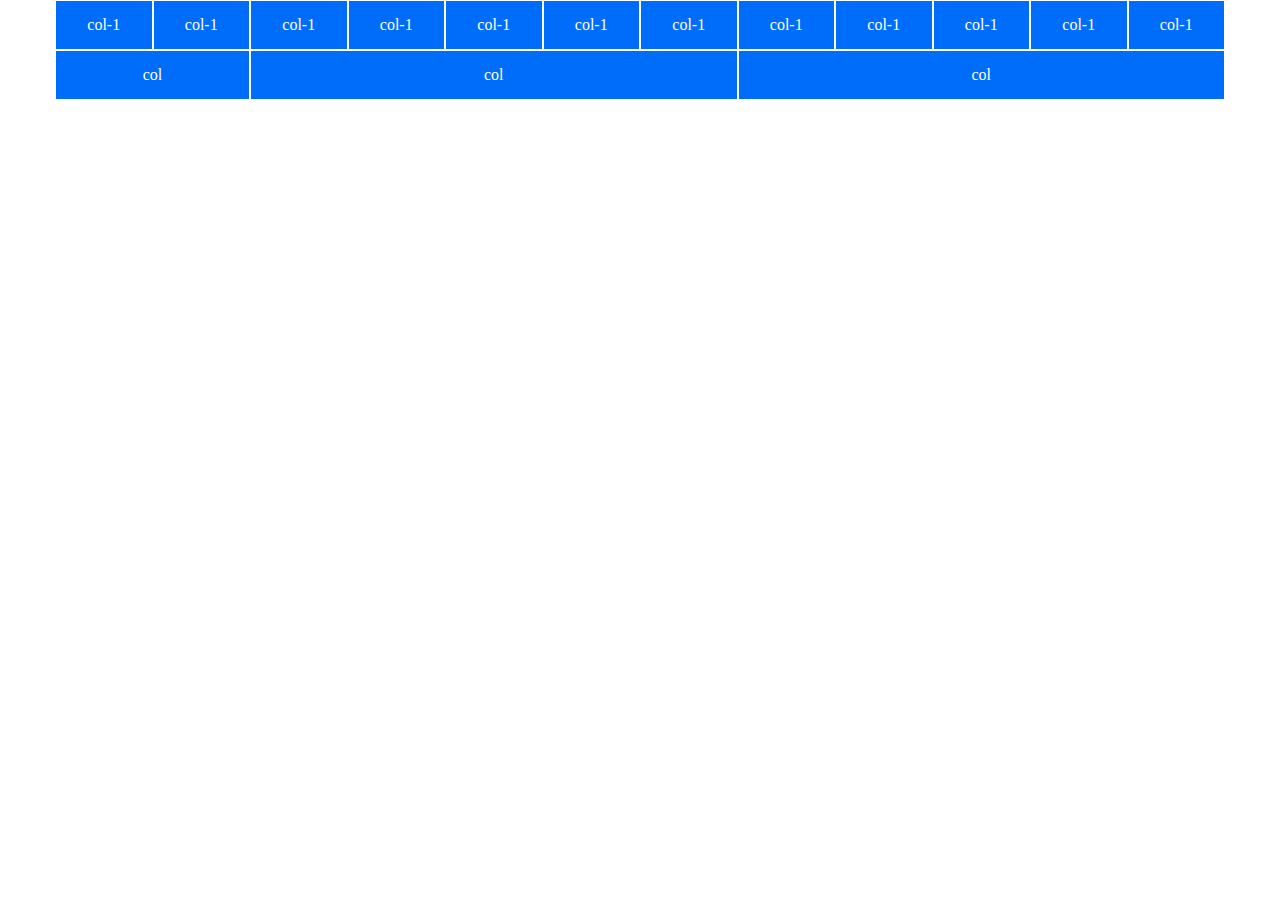
<file: index.html>
<!DOCTYPE html>
<html lang="en">
<head>
    <meta charset="UTF-8">
    <meta http-equiv="X-UA-Compatible" content="IE=edge">
    <meta name="viewport" content="width=device-width, initial-scale=1.0">
    <link rel="stylesheet" href="./css/12bool.css">
    <link rel="stylesheet" href="./css/style.css">
    <title>Document</title>
</head>
<body>
    <div class="container">
        <div class="row">
            <div class="debug col-1 row center_content">col-1</div>
            <div class="debug col-1 row center_content">col-1</div>
            <div class="debug col-1 row center_content">col-1</div>
            <div class="debug col-1 row center_content">col-1</div>
            <div class="debug col-1 row center_content">col-1</div>
            <div class="debug col-1 row center_content">col-1</div>
            <div class="debug col-1 row center_content">col-1</div>
            <div class="debug col-1 row center_content">col-1</div>
            <div class="debug col-1 row center_content">col-1</div>
            <div class="debug col-1 row center_content">col-1</div>
            <div class="debug col-1 row center_content">col-1</div>
            <div class="debug col-1 row center_content">col-1</div>
        </div>

        <div class="row">
            <div class="debug col-2 row center_content">col</div>
            <div class="debug col-5 row center_content">col</div>
            <div class="debug col-5 row center_content">col</div>
        </div>
    </div>
</body>
</html>
</file>
<file: css/12bool.css>
*{
    margin: 0;
    padding: 0;
    box-sizing: border-box;
}

.container{
    max-width: 1170px;
    margin: 0 auto;
}
/*margin padding*/

.p1{
    padding: 1rem;
}

.mt1{
    margin-top: 1rem;
}

/*common*/
.row{
    display: flex;
}

.center_content{
    justify-content: center;
    align-items: center;
}

/*col*/

[class^="col-"]{
    display: flex;
    flex-direction: column;
    flex-wrap: wrap;
}

.col-1{
    flex-basis: calc( (100% / 12) *1 );
}

.col-2{
    flex-basis: calc( (100% / 12) *2 );
}

.col-3{
    flex-basis: calc( (100% / 12) *3 );
}

.col-4{
    flex-basis: calc( (100% / 12) *4 );
}

.col-5{
    flex-basis: calc( (100% / 12) *5 );
}

.col-6{
    flex-basis: calc( (100% / 12) *6 );
}

.col-7{
    flex-basis: calc( (100% / 12) *7 );
}

.col-8{
    flex-basis: calc( (100% / 12) *8 );
}

.col-9{
    flex-basis: calc( (100% / 12) *9 );
}

.col-10{
    flex-basis: calc( (100% / 12) *10 );
}

.col-11{
    flex-basis: calc( (100% / 12) *11 );
}

.col-12{
    flex-basis: calc( (100% / 12) *12 );
}

/*offset*/

.col-offset-1{
    margin-left: calc( (100% / 12) *1 );
}

.col-offset-2{
    margin-left: calc( (100% / 12) *2 );
}

.col-offset-3{
    margin-left: calc( (100% / 12) *3 );
}

.col-offset-4{
    margin-left: calc( (100% / 12) *4 );
}

.col-offset-5{
    margin-left: calc( (100% / 12) *5 );
}

.col-offset-6{
    margin-left: calc( (100% / 12) *6 );
}

.col-offset-7{
    margin-left: calc( (100% / 12) *7 );
}

.col-offset-8{
    margin-left: calc( (100% / 12) *8 );
}

.col-offset-9{
    margin-left: calc( (100% / 12) *9 );
}

.col-offset-10{
    margin-left: calc( (100% / 12) *10 );
}

.col-offset-11{
    margin-left: calc( (100% / 12) *11 );
}
</file>
<file: css/style.css>
.debug{
    background-color: #006CFA;
    border: 1px solid white;
    height: 50px;
    color: white;
}

.debug2{
    background-color: #00E265;
    border: 1px solid #006CFA;
    height: 40px;
    color: white;
}

.col-6.debug.p1{
    height: 75px;
}


ul li{
    list-style: none;
    display: inline-block;
}
</file>
